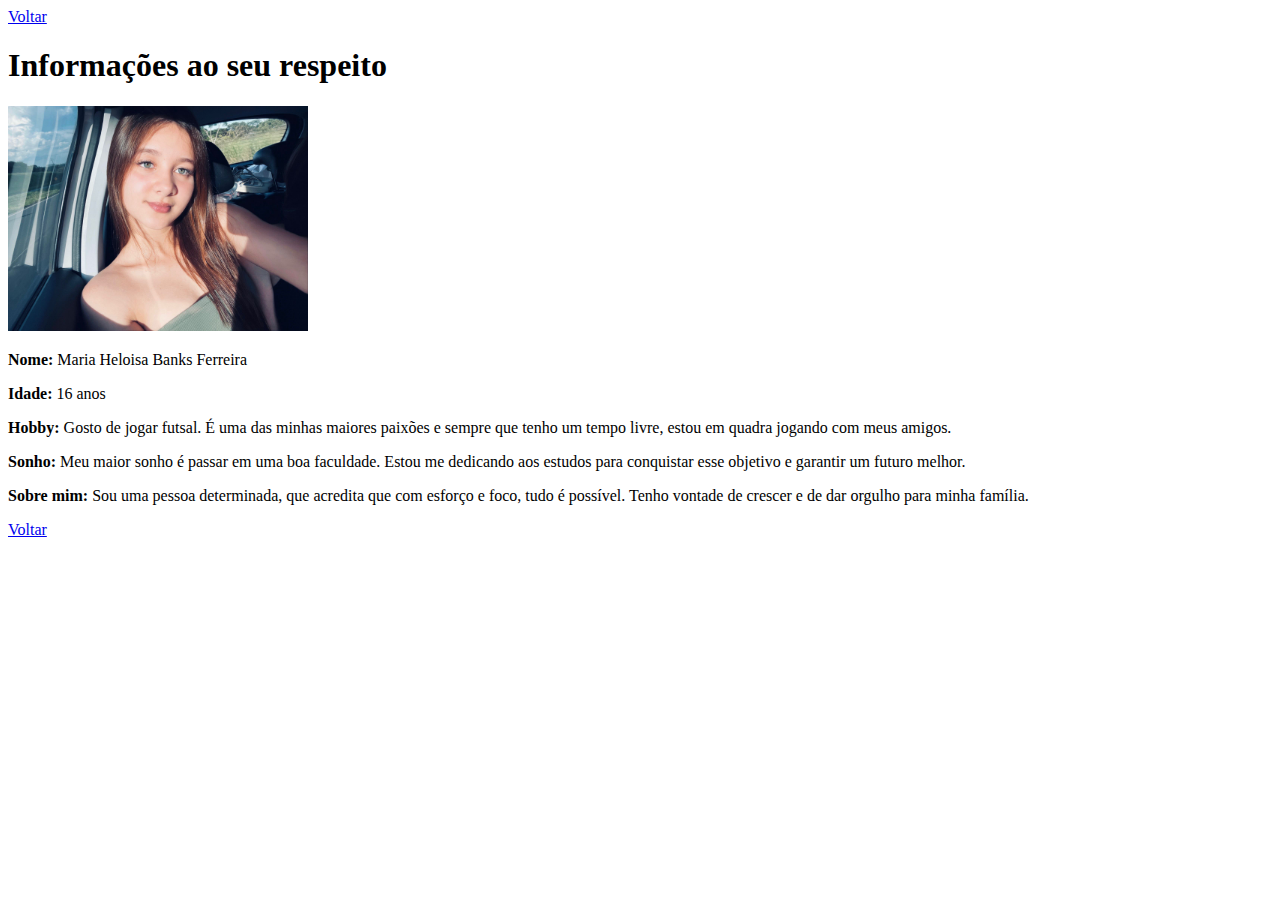
<file: informacoes.html>
<!DOCTYPE html>
<html lang="pt-BR">
<head>
  <meta charset="UTF-8">
  <title>Informações</title>
  <link rel="stylesheet" href="style.css">
</head>
<body>
  <div class="container">

    <a class="info-link" href="index.html">Voltar</a>
  </div>
</body>
</html>
<h1>Informações ao seu respeito</h1>
<img src="maria.jpeg" alt="Minha Foto" width="300">
<p><strong>Nome:</strong> Maria Heloisa Banks Ferreira</p>
<p><strong>Idade:</strong> 16 anos</p>
<p><strong>Hobby:</strong> Gosto de jogar futsal. É uma das minhas maiores paixões e sempre que tenho um tempo livre, estou em quadra jogando com meus amigos.</p>
<p><strong>Sonho:</strong> Meu maior sonho é passar em uma boa faculdade. Estou me dedicando aos estudos para conquistar esse objetivo e garantir um futuro melhor.</p>
<p><strong>Sobre mim:</strong> Sou uma pessoa determinada, que acredita que com esforço e foco, tudo é possível. Tenho vontade de crescer e de dar orgulho para minha família.</p>
<a class="info-link" href="index.html">Voltar</a>
</file>
<file: style.css>

</file>
